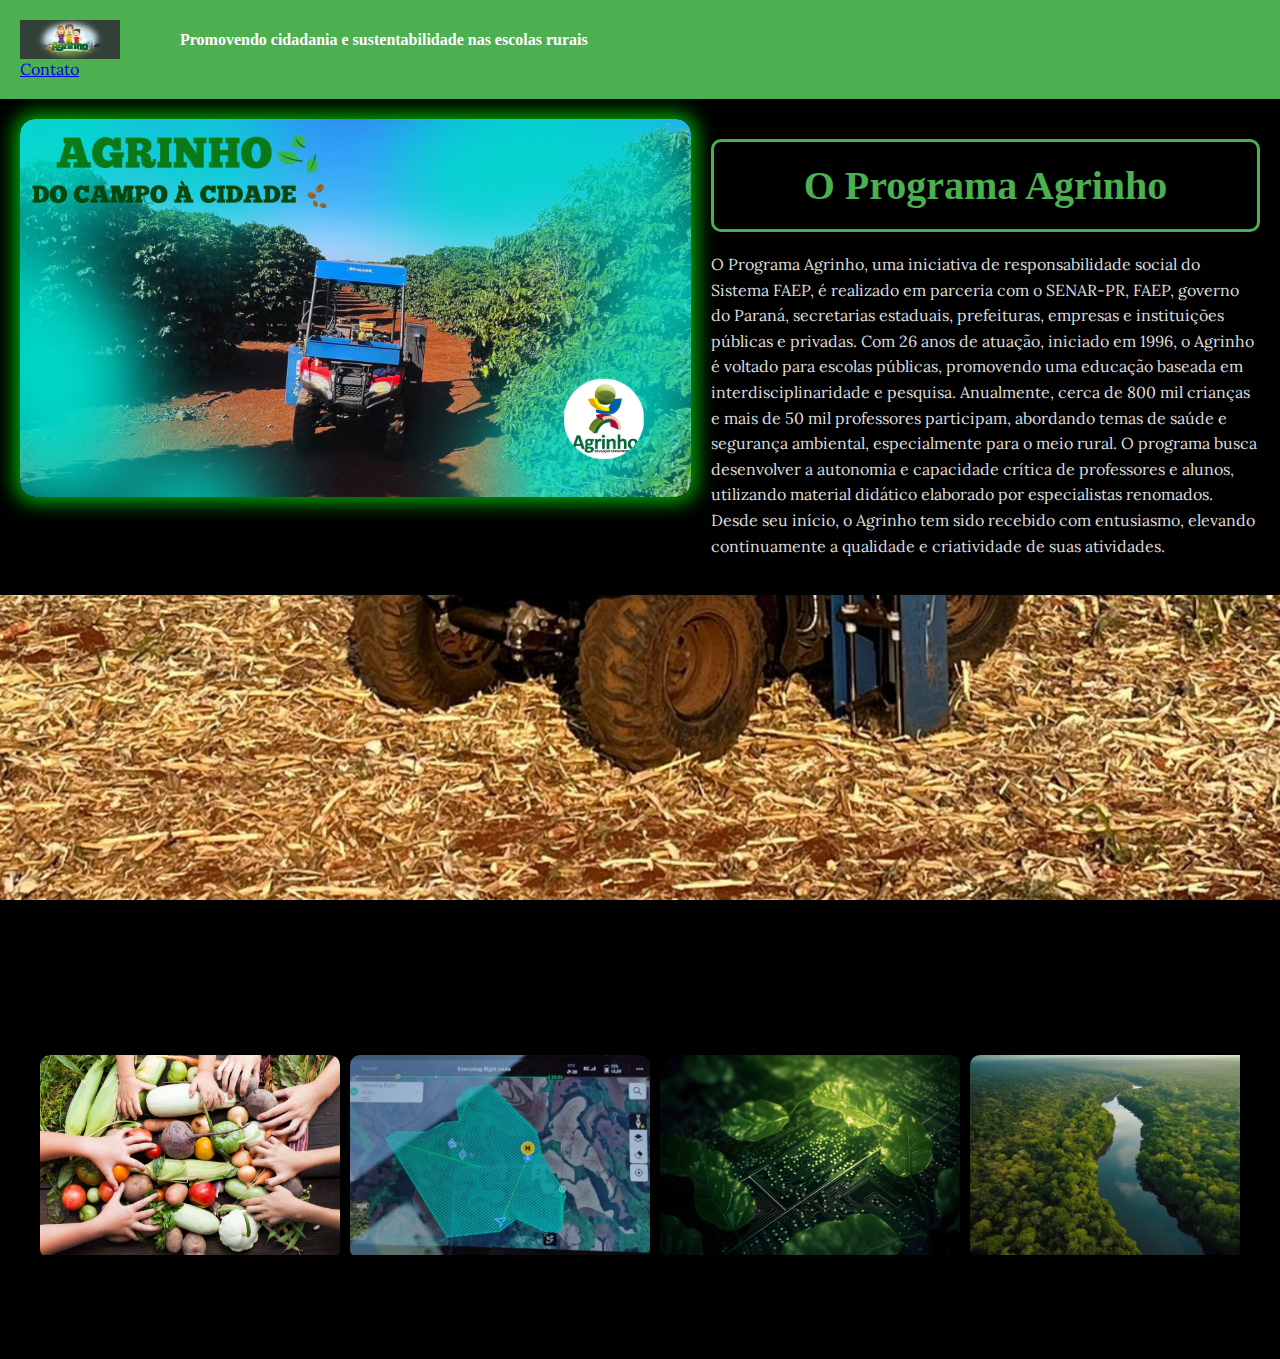
<file: index.html>
<!DOCTYPE html>
<html lang="pt-BR">
<head>
    <meta charset="UTF-8">
    <meta name="viewport" content="width=device-width, initial-scale=1.0">
    <title>Programa Agrinho</title>
    <link rel="stylesheet" href="styles.css">
    <link href="https://fonts.googleapis.com/css2?family=Chunk+Five&family=Lora:wght@400;700&display=swap" rel="stylesheet">
</head>
<body>
    <header>
        <div class="header-content">
            <img src="img/agrinho-banner.jpg" alt="Banner do Agrinho" class="banner-img">
            <div class="description-container">
            <h1>Promovendo cidadania e sustentabilidade nas escolas rurais</h1> 
        </div>
        </div>
        <div class="header-content">
            <a href="https://github.com/xleoomelhor" class="contact-button" target="_blank">Contato</a>
        </div>
    </header>
    <div class="content-container">
        <div class="image-container">
            <img src="img/agrinho title.png" alt="Banner do Programa Agrinho">
        </div>
        <div class="description-container">
            <section id="about">
                <h2>O Programa Agrinho</h2>
                <p>O Programa Agrinho, uma iniciativa de responsabilidade social do Sistema FAEP, é realizado em parceria com o SENAR-PR, FAEP, governo do Paraná, secretarias estaduais, prefeituras, empresas e instituições públicas e privadas. Com 26 anos de atuação, iniciado em 1996, o Agrinho é voltado para escolas públicas, promovendo uma educação baseada em interdisciplinaridade e pesquisa. Anualmente, cerca de 800 mil crianças e mais de 50 mil professores participam, abordando temas de saúde e segurança ambiental, especialmente para o meio rural. O programa busca desenvolver a autonomia e capacidade crítica de professores e alunos, utilizando material didático elaborado por especialistas renomados. Desde seu início, o Agrinho tem sido recebido com entusiasmo, elevando continuamente a qualidade e criatividade de suas atividades.</p>
            </section>
        </div>
    </div>
    <div class="parallax-container">
        <div class="parallax"></div>
    </div>
    <main>
        <div class="carousel-container">
            <div class="carousel">
                <div class="carousel-item" data-target="#saude">
                    <img src="img/saude.jpg" alt="Saúde">
                    <div class="tooltip">Saúde</div>
                </div>
                <div class="carousel-item" data-target="#tecnologia">
                    <img src="img/tecnologia.jpg" alt="Tecnologia">
                    <div class="tooltip">Tecnologia</div>
                </div>
                <div class="carousel-item" data-target="#sustentabilidade">
                    <img src="img/sustentabilidade.jpg" alt="Sustentabilidade">
                    <div class="tooltip">Sustentabilidade</div>
                </div>
                <div class="carousel-item" data-target="#meio-ambiente">
                    <img src="img/meio-ambiente.jpg" alt="Meio Ambiente">
                    <div class="tooltip">Meio Ambiente</div>
                </div>
                <div class="carousel-item" data-target="#educacao-ambiental">
                    <img src="img/educacao-ambiental.jpg" alt="Educação Ambiental">
                    <div class="tooltip">Educação Ambiental</div>
                </div>
            </div>
        </div>
        <div id="content-sections">
            <div id="saude" class="content-section">
                <h2>Saúde</h2>
                <p>TO Programa Agrinho integra práticas educativas que promovem a saúde e o bem-estar dos alunos. Em suas atividades, aborda questões relacionadas à alimentação saudável, higiene e prevenção de doenças. Ao educar as crianças sobre a importância de hábitos saudáveis, o programa contribui para a formação de uma nova geração mais consciente e responsável com a sua saúde e a de sua comunidade.</p>
            </div>
            <div id="tecnologia" class="content-section">
                <h2>Tecnologia</h2>
                <p>A tecnologia é um pilar essencial no Programa Agrinho, facilitando a implementação de práticas inovadoras no ambiente escolar. A utilização de recursos tecnológicos, como ferramentas digitais e aplicativos educacionais, amplia o acesso à informação e proporciona novas maneiras de aprender e ensinar. Essa abordagem tecnológica enriquece o processo educativo e prepara os alunos para um mundo cada vez mais digital.</p>
            </div>
            <div id="sustentabilidade" class="content-section">
                <h2>Sustentabilidade</h2>
                <p>Sustentabilidade é um conceito fundamental no Programa Agrinho. O programa promove a conscientização sobre o uso responsável dos recursos naturais e a importância da gestão sustentável. Através de atividades práticas e teóricas, os alunos são incentivados a adotar práticas sustentáveis, como a redução de resíduos e a reciclagem, contribuindo para um futuro mais equilibrado e sustentável.</p>
            </div>
            <div id="meio-ambiente" class="content-section">
                <h2>Meio Ambiente</h2>
                <p>O Programa Agrinho está profundamente comprometido com a preservação do meio ambiente. Por meio de projetos e atividades educativas, o programa ensina as crianças sobre a importância de cuidar dos recursos naturais e da biodiversidade. Os alunos aprendem a adotar práticas sustentáveis no seu dia a dia e a se envolver em ações de preservação, ajudando a construir uma relação mais harmoniosa com a natureza.</p>
            </div>
            <div id="educacao-ambiental" class="content-section">
                <h2>Educação Ambiental</h2>
                <p>A educação ambiental é uma das principais áreas de foco do Programa Agrinho. Com o objetivo de sensibilizar e educar os alunos sobre a importância da proteção ambiental, o programa oferece uma série de atividades e projetos que abordam temas como a conservação dos ecossistemas, o impacto das ações humanas no meio ambiente e as soluções para problemas ambientais. Os alunos são estimulados a se tornar agentes de mudança em suas comunidades, promovendo práticas que ajudam a preservar o planeta para as futuras gerações.</p>
            </div>
        </div>
    </main>
    <script src="script.js"></script>
</body>
</html>
</file>
<file: styles.css>
body {
    font-family: 'Lora', serif;
    background-color: #000;
    color: #ddd;
    margin: 0;
    padding: 0;
}

header {
    background-color: #4CAF50; /* Verde bonito */
    color: white;
    padding: 20px;
    position: relative;
}

.header-content {
    display: flex;
    align-items: center;
    justify-content: flex-start; /* Alinha os itens ao início */
    gap: 20px; /* Espaçamento entre os itens */
    position: relative;
}

.header-content h1 {
    margin: 0;
    font-size: 1.0em; /* Tamanho do título */
    font-family: 'Roboto Slab', serif; /* Fonte elegante */
    flex: 1; /* Permite que o título ocupe o espaço restante */
}

.banner-img {
    width: 100px; /* Ajuste o tamanho conforme necessário */
    height: auto;
    margin-right: 20px; /* Espaço entre a imagem e o título */
}

#weather-button {
    background: none;
    color: white;
    border: none;
    font-size: 1.0em;
    cursor: pointer;
    padding: 0;
    position: absolute;
    left: 50%; /* Move o botão para o centro horizontal */
    top: -10px; /* Ajusta a posição vertical para cima */
    transform: translateX(-50%); /* Ajusta a posição para centralizar */
}

#weather-button:hover {
    text-decoration: underline; /* Adiciona sublinhado ao passar o mouse */
}

.content-container {
    display: flex;
    align-items: flex-start;
    padding: 20px;
}

.image-container {
    position: relative;
    width: 55%;
    overflow: hidden;
    display: flex;
    justify-content: center;
    align-items: center;
    border-radius: 15px; /* Bordas arredondadas do contêiner */
    box-shadow: 0 0 20px 5px rgba(0, 255, 0, 0.7); /* Efeito neon verde */
    margin-bottom: 20px; /* Adiciona um espaçamento abaixo da imagem neon */
}

.image-container img {
    width: 100%; /* Ajuste a largura conforme necessário */
    height: auto;
    display: block;
    border-radius: 15px; /* Bordas arredondadas */
}

.description-container {
    width: 45%;
    padding-left: 20px;
}

.parallax-container {
    position: relative;
    height: 400px; /* Aumenta a altura do contêiner parallax */
    overflow: hidden;
    margin-bottom: 20px; /* Adiciona um espaçamento abaixo da seção parallax */
}

.parallax {
    background-image: url('img/background parallax.jpg'); /* Caminho para a imagem de fundo */
    height: 100%;
    width: 100%;
    background-attachment: fixed;
    background-position: center;
    background-repeat: no-repeat;
    background-size: cover;
}

p {
    font-family: 'Lora', serif; /* Aplicar fonte Lora */
    font-size: 1.0em; /* Tamanho da fonte do parágrafo */
    line-height: 1.6; /* Melhorar a legibilidade com um bom espaçamento entre linhas */
    color: #ddd; /* Cor do texto para contraste */
}

main {
    padding: 20px;
}

h2 {
    color: #4CAF50;
    font-family: 'ChunkFive-Regular', serif; /* Aplicar fonte Chunk Five */
    font-size: 2.5em; /* Aumentar tamanho da fonte */
    background-color: rgba(0, 0, 0, 0.7); /* Fundo semitransparente */
    padding: 20px;
    border: 3px solid #4CAF50; /* Borda verde */
    border-radius: 10px; /* Bordas arredondadas */
    text-align: center;
    margin-top: 20px; /* Espaço superior */
    margin-bottom: 20px; /* Espaço inferior */
}

.carousel-container {
    display: flex;
    justify-content: center;
    margin-bottom: 20px;
    padding: 20px;
}

.carousel {
    display: flex;
    overflow-x: auto;
    scroll-snap-type: x mandatory;
    gap: 10px;
    -webkit-overflow-scrolling: touch; /* Suaviza a rolagem no iOS */
}

.carousel-item {
    flex: none;
    scroll-snap-align: start;
    position: relative;
    cursor: pointer;
    border-radius: 10px;
    overflow: hidden;
}

.carousel-item img {
    width: 300px;
    height: 200px;
    object-fit: cover;
}

.tooltip {
    position: absolute;
    top: 0; /* Posiciona o tooltip no topo */
    left: 0; /* Posiciona o tooltip à esquerda */
    width: 100%; /* Faz o tooltip ocupar a largura inteira do item do carrossel */
    height: 100%; /* Faz o tooltip ocupar a altura inteira do item do carrossel */
    background-color: rgba(0, 128, 0, 0.7); /* Fundo verde transparente */
    color: white;
    padding: 5px;
    border-radius: 5px;
    display: flex; /* Usa flexbox para centralizar o texto */
    align-items: center; /* Centraliza verticalmente */
    justify-content: center; /* Centraliza horizontalmente */
    opacity: 0; /* Inicialmente invisível */
    transition: opacity 0.3s ease; /* Transição suave para aparecer e desaparecer */
}

.carousel-item:hover .tooltip {
    opacity: 1; /* Faz o tooltip aparecer ao passar o mouse */
}

#content-sections {
    padding: 20px;
    margin-top: 20px; /* Adiciona um espaçamento acima para não sobrepor o carrossel */
}

.content-section {
    display: none;
    padding: 20px;
}

.content-section.active {
    display: block;
}

@media (max-width: 600px) {
    .image-banner-container {
        width: 100%; /* Largura total da tela no mobile */
        text-align: center; /* Centraliza a imagem dentro do contêiner */
        margin-bottom: 10px; /* Espaçamento abaixo da imagem */
    }

    .banner-img {
        width: 100%; /* Largura total da tela no mobile */
        height: auto; /* Mantém a proporção da imagem */
    }

    .content-container {
        padding: 10px; /* Adiciona um padding ao redor do conteúdo */
        text-align: center; /* Centraliza o texto */
    }

    .description-container {
        width: 100%; /* Largura total para o conteúdo */
        padding-left: 0; /* Remove o padding à esquerda */
    }

    h1 {
        font-size: 1.2em; /* Ajusta o tamanho da fonte do título */
        margin: 10px 0; /* Ajusta o espaçamento acima e abaixo do título */
    }

    #weather-button {
        position: relative;
        top: 0;
        margin: 10px 0; /* Espaçamento ao redor do botão */
    }

    .carousel-item img {
        width: 150px; /* Ajusta a largura da imagem do carrossel em telas menores */
        height: 100px; /* Ajusta a altura da imagem do carrossel em telas menores */
    }

    h2 {
        font-size: 1.5em; /* Ajusta o tamanho da fonte do título */
    }
}
</file>
